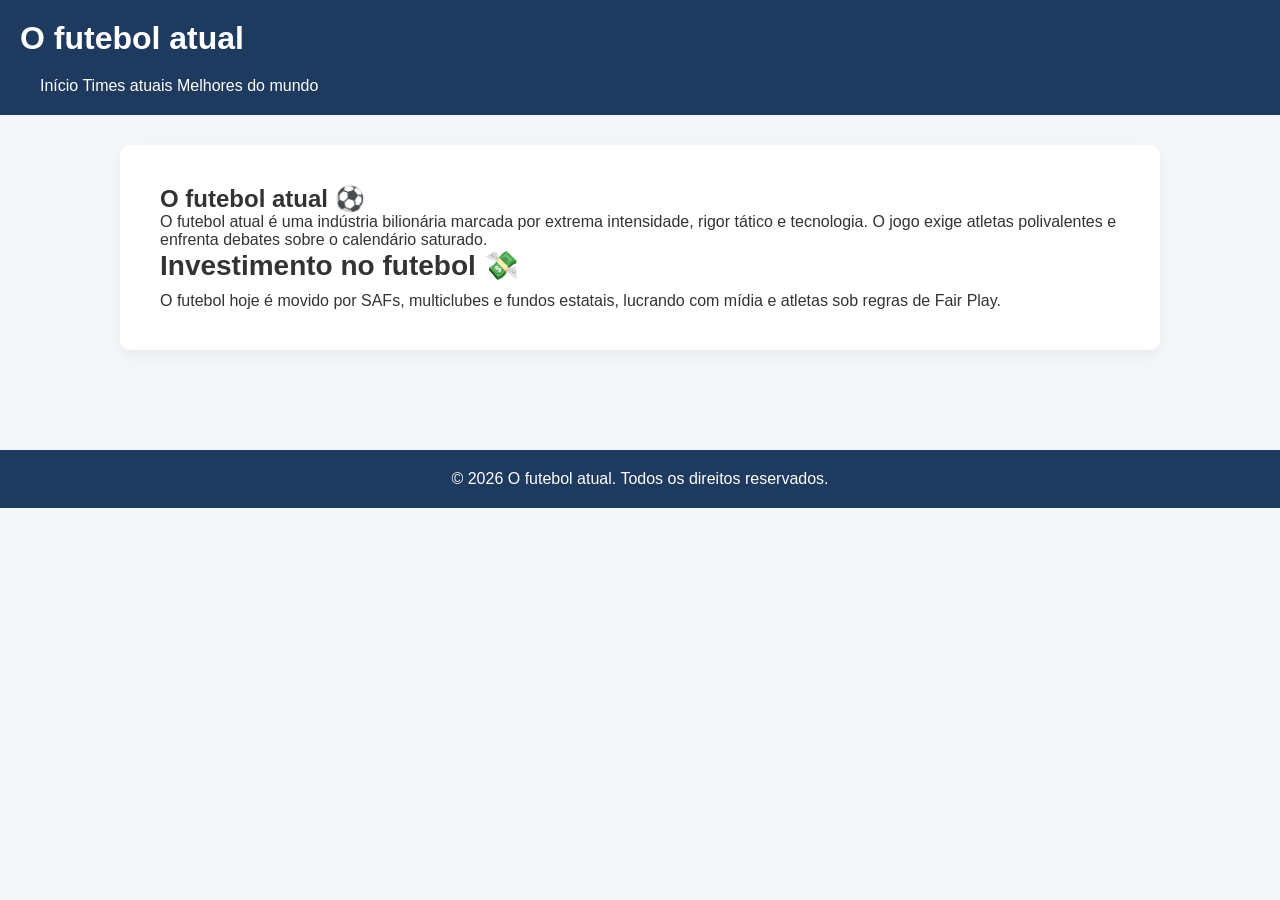
<file: Futebol/index.html>
<!DOCTYPE html>
<html lang="pt'br">
<head>
    <meta charset="UTF-8">
    <meta name="viewport" content="width=device-width, initial-scale=1.0">
    <title>Futebol</title>
    <link rel="stylesheet" href="style.css" />
</head>
<body>
    <header>
        <h1>O futebol atual</h1>
        <nav>
            <ul>
                <a href="index.html"> Início </a>
                <a href="times.html"> Times atuais </a>
                <a href="jogadores.html"> Melhores do mundo </a>
            </ul>
        </nav>
    </header>

    <main>
        <section class="banner">
            <h1> O futebol atual ⚽</h1>
            <p>O futebol atual é uma indústria bilionária
                marcada por extrema intensidade, rigor tático
                e tecnologia. O jogo exige atletas polivalentes
                e enfrenta debates sobre o calendário saturado.
            </p>
            <h2>Investimento no futebol 💸</h2>
            <p>O futebol hoje é movido por SAFs, multiclubes e 
                fundos estatais, lucrando com mídia e atletas 
                sob regras de Fair Play.
            </p>
        </section>

    </main>

        <footer>
            <p>&copy; 2026 O futebol atual. Todos os 
                direitos reservados.
            </p>
        </footer>
</body>
</html>
</file>
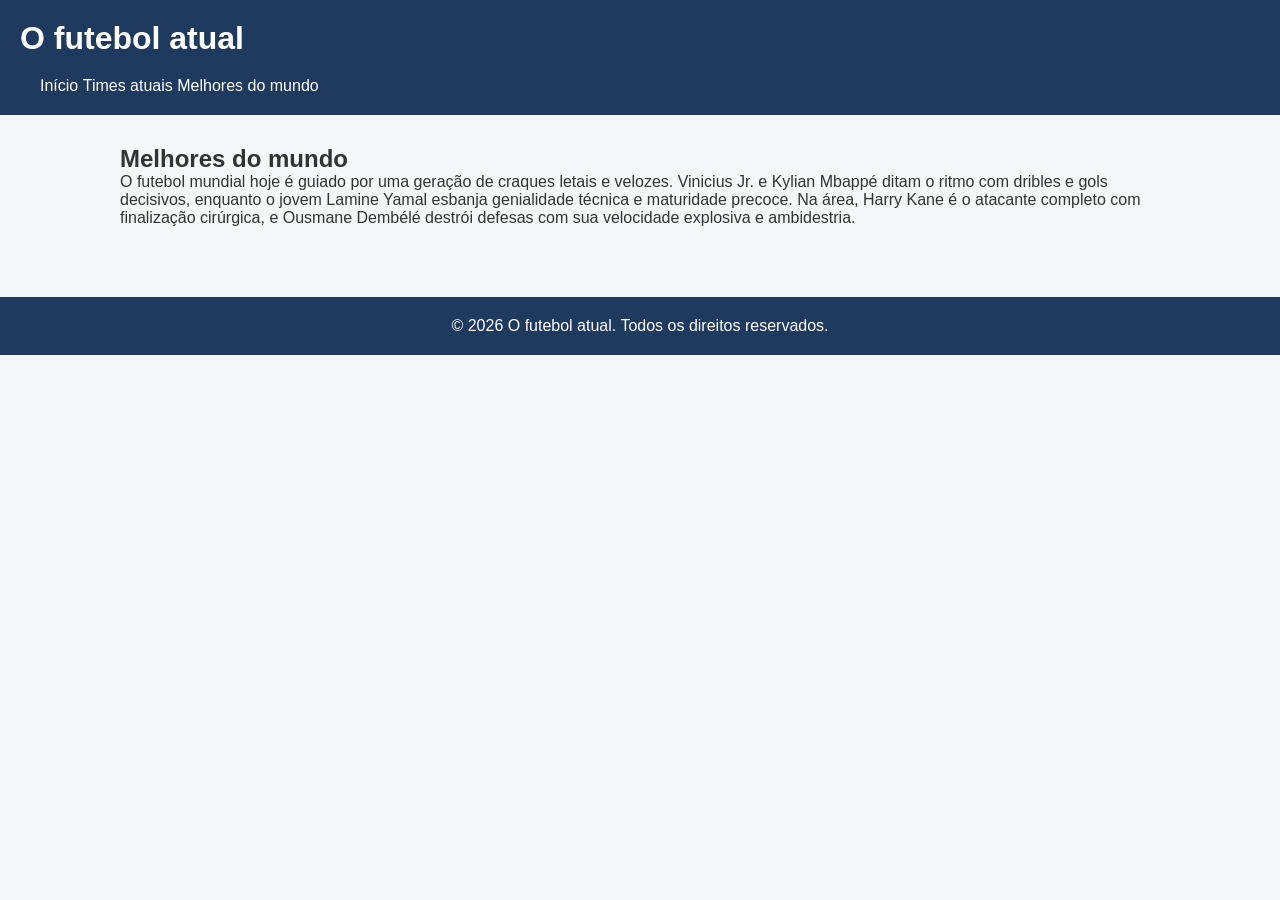
<file: Futebol/jogadores.html>
<!DOCTYPE html>
<html lang="pt-br">
<head>
    <meta charset="UTF-8">
    <meta name="viewport" content="width=device-width, initial-scale=1.0">
    <title>Melhores jogadores - O futebol atual</title>
    <link rel="stylesheet" href="style.css">
</head>
<body>
    <header>
        <h1>O futebol atual</h1>
        <nav>
            <ul>
                <a href="index.html">Início</a>
                <a href="times.html">Times atuais</a>
                <a href="jogadores.html">Melhores do mundo</a>
            </ul>
        </nav>
    </header>

    <main>
        <section>
            <h1>  Melhores do mundo  </h1>
            <p>O futebol mundial hoje é guiado por uma geração
                de craques letais e velozes. Vinicius Jr. e Kylian Mbappé
                ditam o ritmo com dribles e gols decisivos, enquanto o jovem
                Lamine Yamal esbanja genialidade técnica e maturidade precoce.
                Na área, Harry Kane é o atacante completo com finalização cirúrgica,
                e Ousmane Dembélé destrói defesas com sua velocidade explosiva e ambidestria.
            </p>
        </section>
    </main>

        <footer>
            <p>&copy; 2026 O futebol atual. Todos os 
                direitos reservados.
            </p>
        </footer>
</body>
</html>
</file>
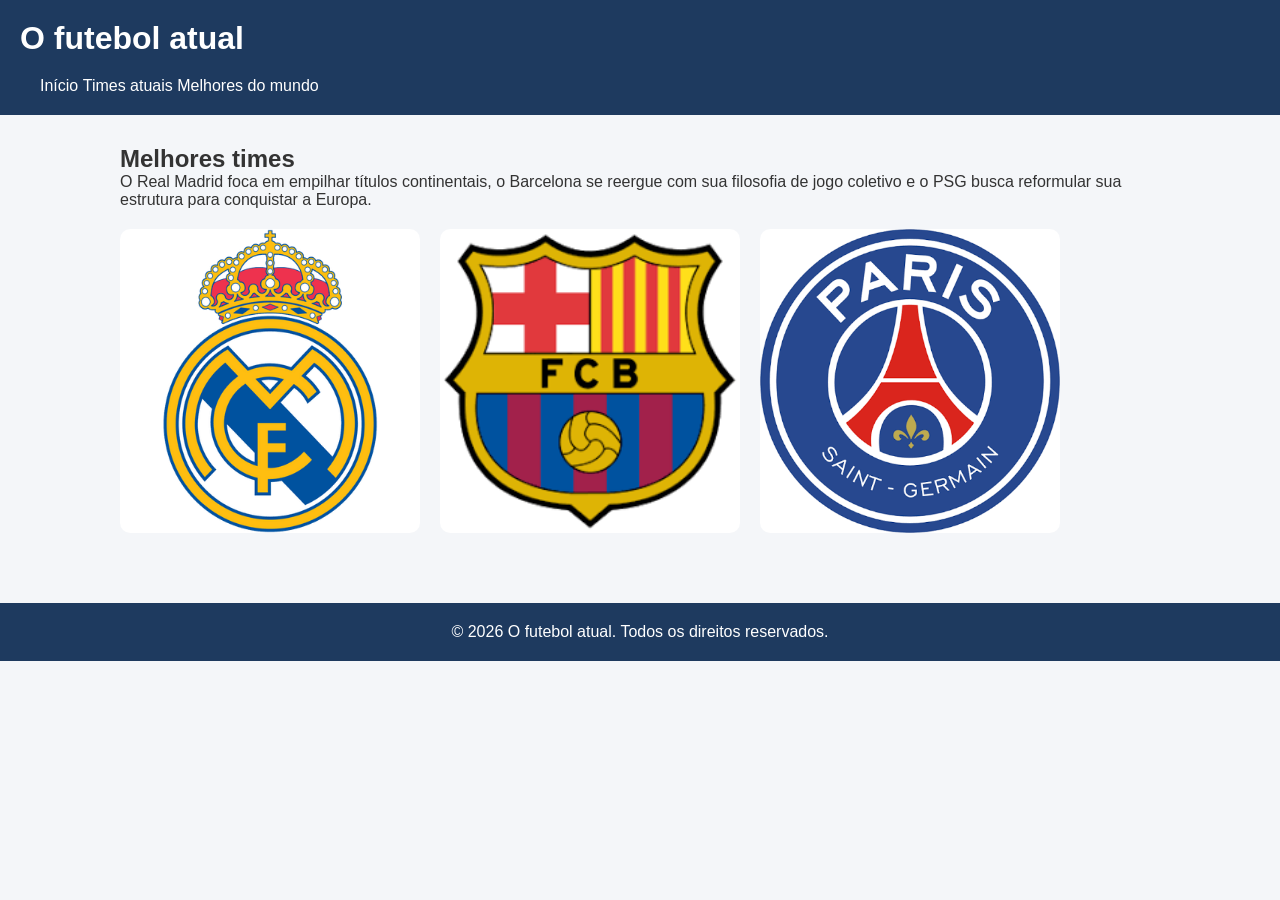
<file: Futebol/times.html>
<!DOCTYPE html>
<html lang="pt-br">
<head>
    <meta charset="UTF-8">
    <meta name="viewport" content="width=device-width, initial-scale=1.0">
    <title>Melhores times - O futebol atual</title>
    <link rel="stylesheet" href="style.css">
</head>
<body>
    <header>
        <h1>O futebol atual</h1>
        <nav>
            <ul>
                <a href="index.html">Início</a>
                <a href="times.html">Times atuais</a>
                <a href="jogadores.html">Melhores do mundo</a>
            </ul>
        </nav>
    </header>

    <main>
        <section>
            <h1> Melhores times </h1>
            <p>O Real Madrid foca em empilhar títulos continentais,
                o Barcelona se reergue com sua filosofia de jogo
                coletivo e o PSG busca reformular sua estrutura
                para conquistar a Europa.
            </p>
        </section>

        <section class="grid-imagens">
            <img src="IMG/real madrid.png" alt="Real Madrid">
            <img src="IMG/barcelona.png" alt="Barcelona">
            <img src="IMG/psg.png" alt="PSG">
        </section>

    </main>

        <footer>
            <p>&copy; 2026 O futebol atual. Todos os 
                direitos reservados.
            </p>
        </footer>
</body>
</html>
</file>
<file: Futebol/style.css>
*{
margin:0;
padding:0;
box-sizing:border-box;
font-family:'Segoe UI', Arial, sans-serif;
}

body{
background:#f4f6f9;
color:#333;
}

header{
background:#1e3a5f;
color:white;
padding:20px;
}

header h1{
margin-bottom:10px;
}

nav{
display:flex;
gap:20px;
position:sticky;
top:0;
}

nav a{
color:white;
text-decoration:none;
font-weight:500;
transition:0.3s;
}

nav a:hover{
color:#ffd166;
}

main{
max-width:1100px;
margin:auto;
padding:30px;
}

.banner{
background:#ffffff;
padding:40px;
border-radius:10px;
margin-bottom:30px;
box-shadow:0 5px 15px rgba(0,0,0,0.05);
}

.banner h2{
font-size:28px;
margin-bottom:10px;
}

.grid-imagens{
display:flex;
gap:20px;
margin-top:20px;
flex-wrap:wrap;
}

.grid-imagens img{
width:300px;
border-radius:10px;
}

ul{
margin-top:10px;
padding-left:20px;
}

.produtos{
display:flex;
gap:25px;
flex-wrap:wrap;
margin-top:20px;
}

.card{
background:white;
border-radius:10px;
width:220px;
overflow:hidden;
box-shadow:0 5px 15px rgba(0,0,0,0.08);
transition:0.3s;
}

.card:hover{
transform:translateY(-5px);
}

.card img{
width:100%;
}

.card h3{
padding:10px;
}

.card p{
padding:0 10px 15px 10px;
font-weight:bold;
color:#1e3a5f;
}

form{
display:flex;
flex-direction:column;
gap:12px;
max-width:420px;
background:white;
padding:25px;
border-radius:10px;
box-shadow:0 5px 15px rgba(0,0,0,0.05);
}

input,select,textarea{
padding:10px;
border:1px solid #ccc;
border-radius:5px;
}

input:focus,textarea:focus{
border-color:#1e3a5f;
outline:none;
}

button{
padding:12px;
background:#1e3a5f;
color:white;
border:none;
border-radius:5px;
cursor:pointer;
transition:0.3s;
}

button:hover{
background:#16324f;
}

footer{
margin-top:40px;
background:#1e3a5f;
color:white;
text-align:center;
padding:20px;
}
</file>
